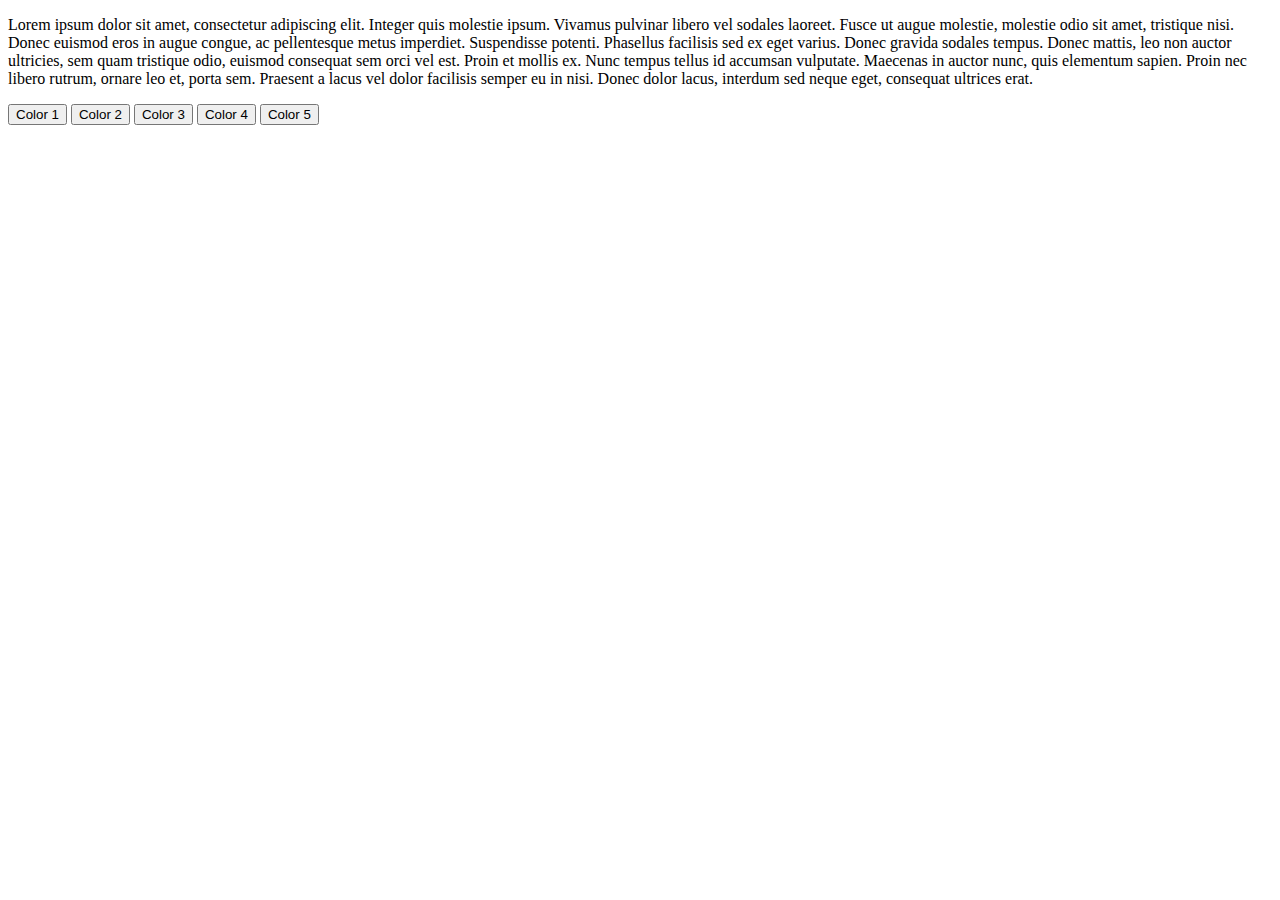
<file: ChangingColors.html>
<!DOCTYPE html>
<html lang="en">
<head>
  <meta charset="UTF-8">
  <title>Title</title>
</head>
<body>
<p>Lorem ipsum dolor sit amet, consectetur adipiscing elit. Integer quis molestie ipsum. Vivamus pulvinar libero vel
  sodales laoreet. Fusce ut augue molestie, molestie odio sit amet, tristique nisi. Donec euismod eros in augue congue,
  ac pellentesque metus imperdiet. Suspendisse potenti. Phasellus facilisis sed ex eget varius. Donec gravida sodales
  tempus. Donec mattis, leo non auctor ultricies, sem quam tristique odio, euismod consequat sem orci vel est. Proin et
  mollis ex. Nunc tempus tellus id accumsan vulputate. Maecenas in auctor nunc, quis elementum sapien. Proin nec libero
  rutrum, ornare leo et, porta sem. Praesent a lacus vel dolor facilisis semper eu in nisi. Donec dolor lacus, interdum
  sed neque eget, consequat ultrices erat.</p>
<button id="button1">Color 1</button>
<button id="button2">Color 2</button>
<button id="button3">Color 3</button>
<button id="button4">Color 4</button>
<button id="button5">Color 5</button>

<script>
  /**
   * Wykorzystując poniższą tablicę danych napisz logikę które sprawi,
   * że po klicknięciu w każdy z przycisków kolor tekstu się zmieni.
   *
   * Nie możesz zmienić struktury HTML.
   * Nie możesz dodać ani jednej zmiennej do globalnego scope'a wiliczając w to poniższą tablicę danych
   * Pamiętaj o closures
   */
  (function(doc) {
    var data = [
      { id: 'button1', color: '#4286f4' },
      { id: 'button2', color: '#d142f4' },
      { id: 'button3', color: '#6bf442' },
      { id: 'button4', color: '#f46242' },
      { id: 'button5', color: '#42f4bc' }
    ];

    function onClickFunctionBuilder(color) {
      return function () {
        doc.querySelector('p').style.color = color;
      }
    }

    for (var i = 0; i < data.length; i++) {
      var item = data[i];
      doc.getElementById(item.id).addEventListener('click', onClickFunctionBuilder(item.color));
    }

    data.forEach(function (item) {
      doc.getElementById(item.id).addEventListener('click', function () {
        doc.getElementsByTagName('p')[0].style.color = item.color;
      });
    });
  }(document));
</script>
</body>
</html>
</file>
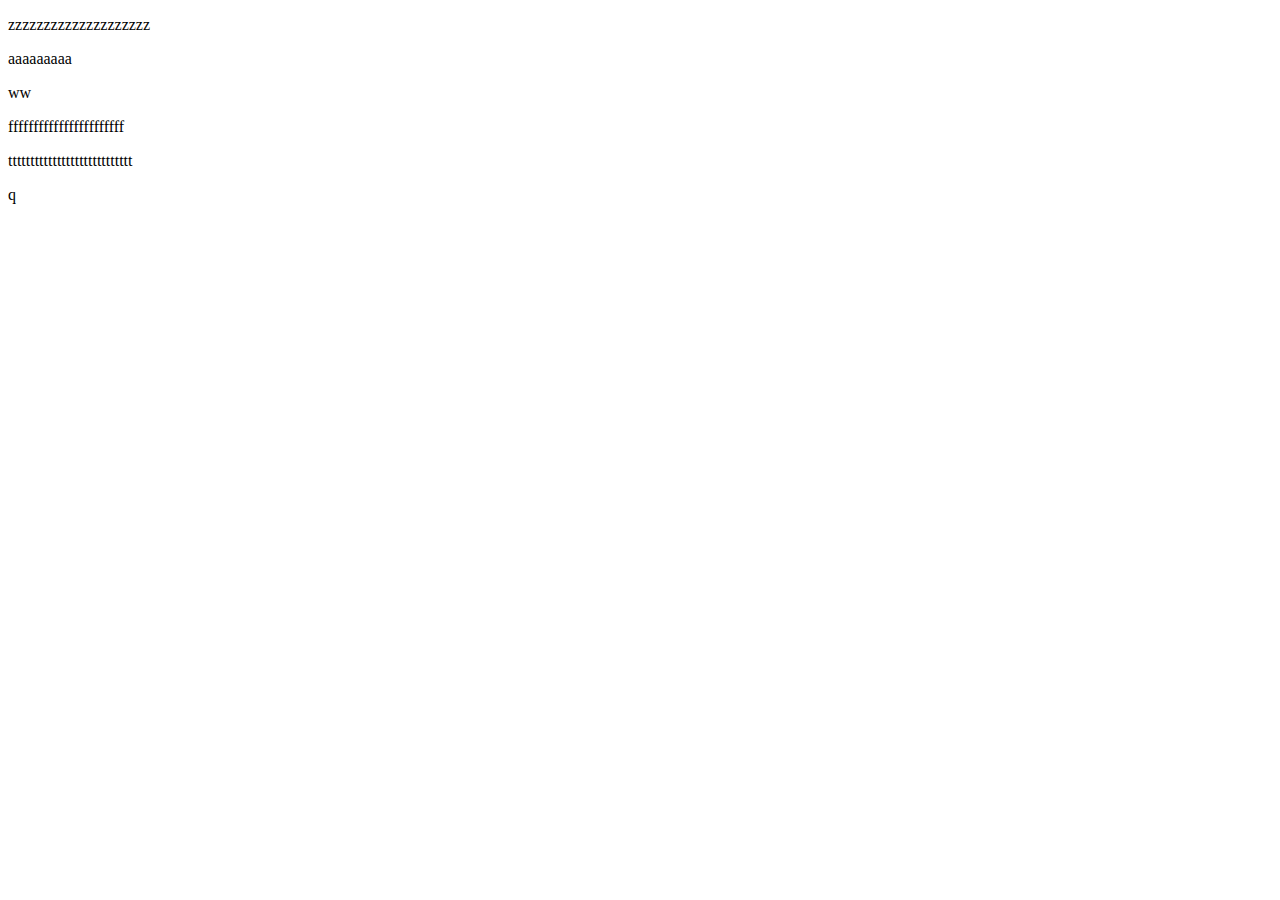
<file: pickLongestWord/Words.html>
<!DOCTYPE html>
<!--
To change this license header, choose License Headers in Project Properties.
To change this template file, choose Tools | Templates
and open the template in the editor.
-->
<html>
    <head>
        <title>TODO supply a title</title>
        <meta charset="UTF-8">
        <meta name="viewport" content="width=device-width, initial-scale=1.0">
    </head>
    <body>
        <p>zzzzzzzzzzzzzzzzzzzz</p>
        <p>aaaaaaaaa</p>
        <p>ww</p>
        <p>fffffffffffffffffffffff</p>
        <p>tttttttttttttttttttttttttttt</p>
        <p>q</p>
    </body>
</html>
</file>
